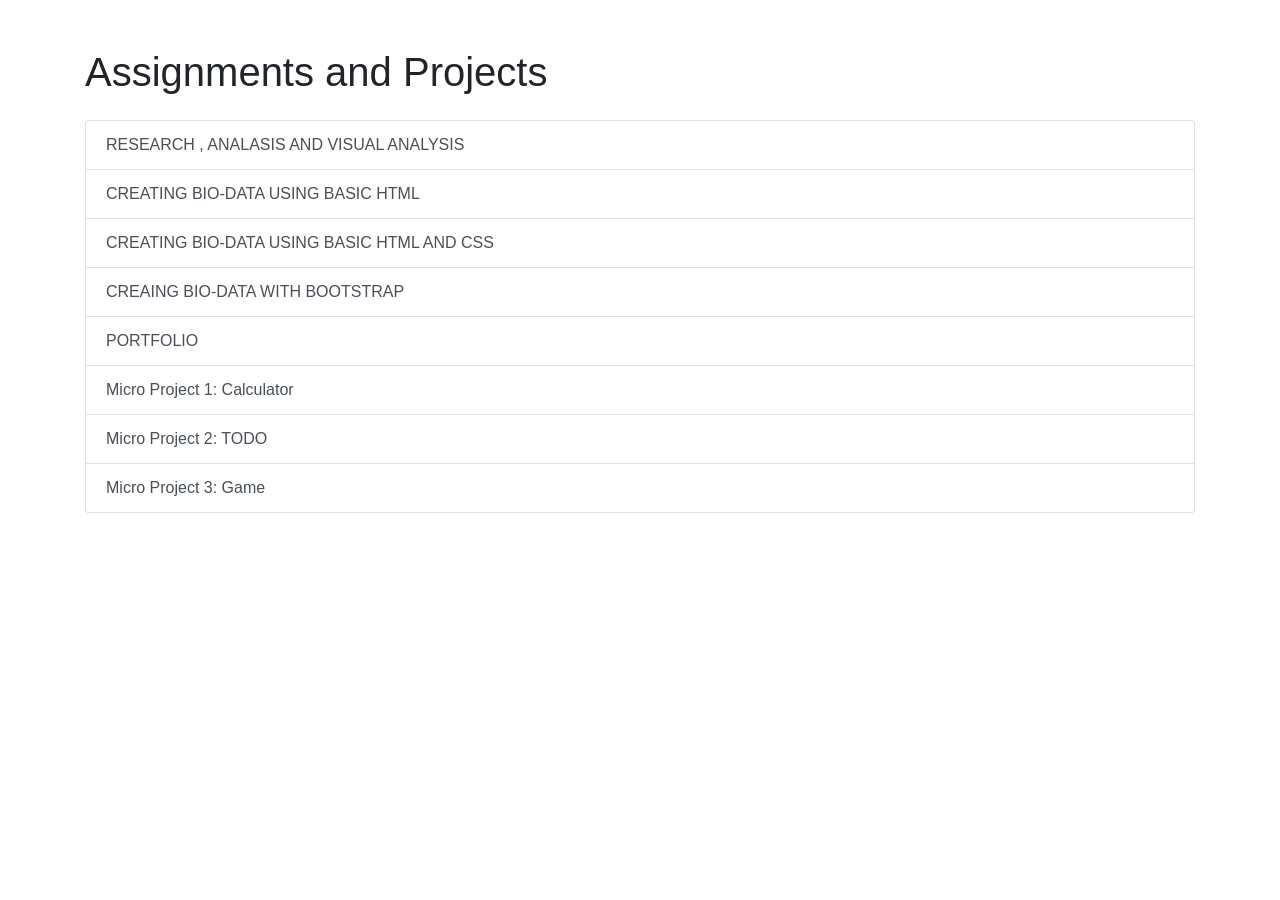
<file: index.html>
<!DOCTYPE html>
<html lang="en">

<head>
    <meta charset="UTF-8">
    <meta name="viewport" content="width=device-width, initial-scale=1.0">
    <title>Assignments and Projects</title>
    <!-- Bootstrap CSS -->
    <link href="https://stackpath.bootstrapcdn.com/bootstrap/4.5.2/css/bootstrap.min.css" rel="stylesheet">
</head>

<body>
    <div class="container mt-5">
        <h1>Assignments and Projects</h1>
        <div class="list-group mt-4">
            <!-- List each project -->
            <a href="A1/index.html" class="list-group-item list-group-item-action">RESEARCH , ANALASIS AND VISUAL ANALYSIS</a>
            <a href="A2/index.html" class="list-group-item list-group-item-action">CREATING BIO-DATA USING BASIC HTML</a>
            <a href="A3/index.html" class="list-group-item list-group-item-action">CREATING BIO-DATA USING BASIC HTML AND CSS</a>
            <a href="A4/index.html" class="list-group-item list-group-item-action">CREAING BIO-DATA WITH BOOTSTRAP</a>
            <a href="A5/index.html" class="list-group-item list-group-item-action">PORTFOLIO</a>
            <a href="A6/MICROPROJECT_1_CALCULATOR/index.html" class="list-group-item list-group-item-action">Micro
                Project 1: Calculator</a>
            <a href="A6/MICROPROJECT_2_TODO/index.html" class="list-group-item list-group-item-action">Micro Project 2:
                TODO</a>
            <a href="A6/MICROPROJECT_3_GAME/index.html" class="list-group-item list-group-item-action">Micro Project 3:
                Game</a>
        </div>
    </div>

    <!-- Bootstrap JS (optional, if needed) -->
    <script src="https://stackpath.bootstrapcdn.com/bootstrap/4.5.2/js/bootstrap.bundle.min.js"></script>
</body>

</html>
</file>
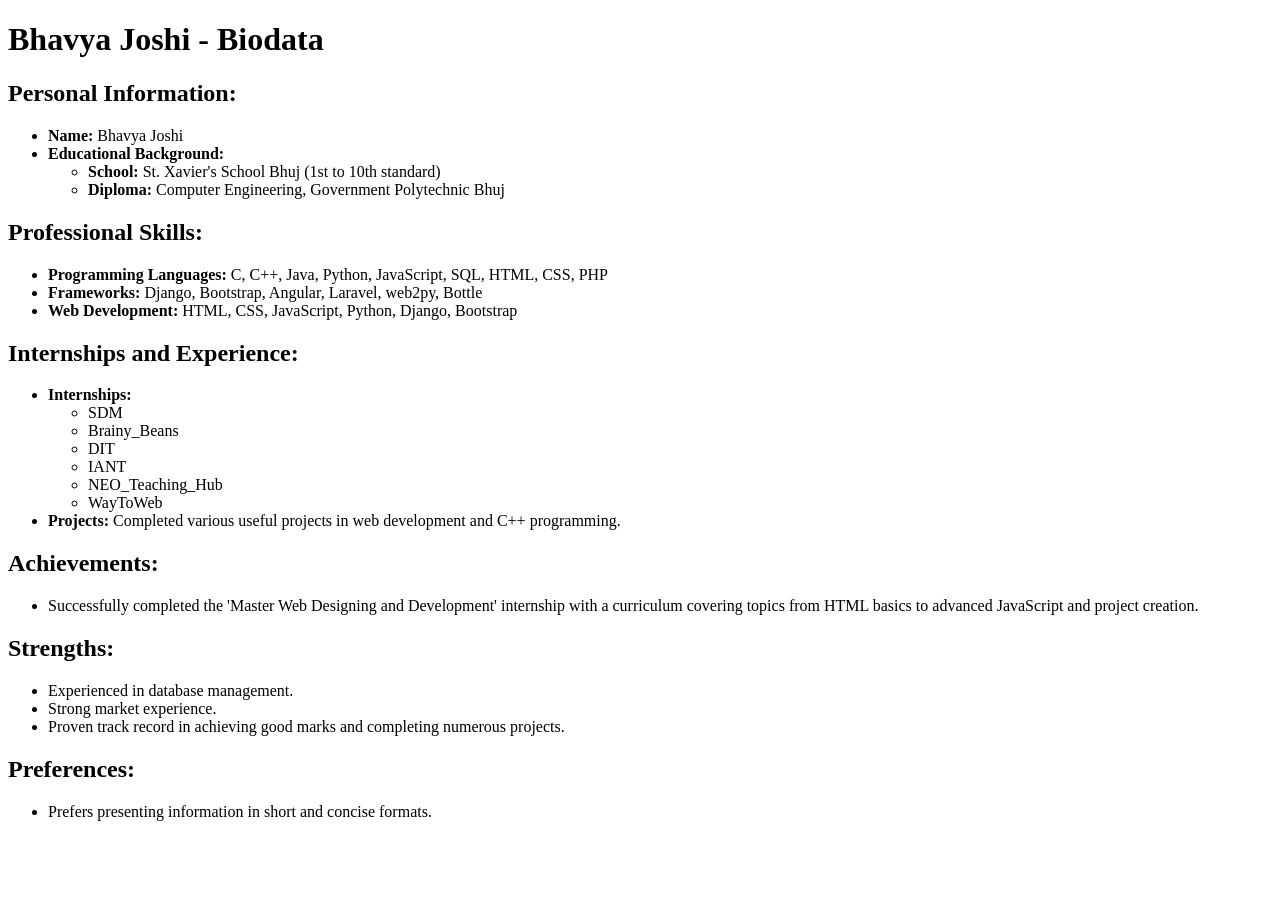
<file: A2/index.html>
<!DOCTYPE html>
<html lang="en">
<head>
    <meta charset="UTF-8">
    <meta name="viewport" content="width=device-width, initial-scale=1.0">
    <title>Bhavya Joshi - Biodata</title>
</head>
<body>
    <h1>Bhavya Joshi - Biodata</h1>
    
    <h2>Personal Information:</h2>
    <ul>
        <li><strong>Name:</strong> Bhavya Joshi</li>
        <li><strong>Educational Background:</strong></li>
        <ul>
            <li><strong>School:</strong> St. Xavier's School Bhuj (1st to 10th standard)</li>
            <li><strong>Diploma:</strong> Computer Engineering, Government Polytechnic Bhuj</li>
        </ul>
    </ul>
    
    <h2>Professional Skills:</h2>
    <ul>
        <li><strong>Programming Languages:</strong> C, C++, Java, Python, JavaScript, SQL, HTML, CSS, PHP</li>
        <li><strong>Frameworks:</strong> Django, Bootstrap, Angular, Laravel, web2py, Bottle</li>
        <li><strong>Web Development:</strong> HTML, CSS, JavaScript, Python, Django, Bootstrap</li>
    </ul>
    
    <h2>Internships and Experience:</h2>
    <ul>
        <li><strong>Internships:</strong></li>
        <ul>
            <li>SDM</li>
            <li>Brainy_Beans</li>
            <li>DIT</li>
            <li>IANT</li>
            <li>NEO_Teaching_Hub</li>
            <li>WayToWeb</li>
        </ul>
        <li><strong>Projects:</strong> Completed various useful projects in web development and C++ programming.</li>
    </ul>
    
    <h2>Achievements:</h2>
    <ul>
        <li>Successfully completed the 'Master Web Designing and Development' internship with a curriculum covering topics from HTML basics to advanced JavaScript and project creation.</li>
    </ul>
    
    <h2>Strengths:</h2>
    <ul>
        <li>Experienced in database management.</li>
        <li>Strong market experience.</li>
        <li>Proven track record in achieving good marks and completing numerous projects.</li>
    </ul>
    
    <h2>Preferences:</h2>
    <ul>
        <li>Prefers presenting information in short and concise formats.</li>
    </ul>
</body>
</html>
</file>
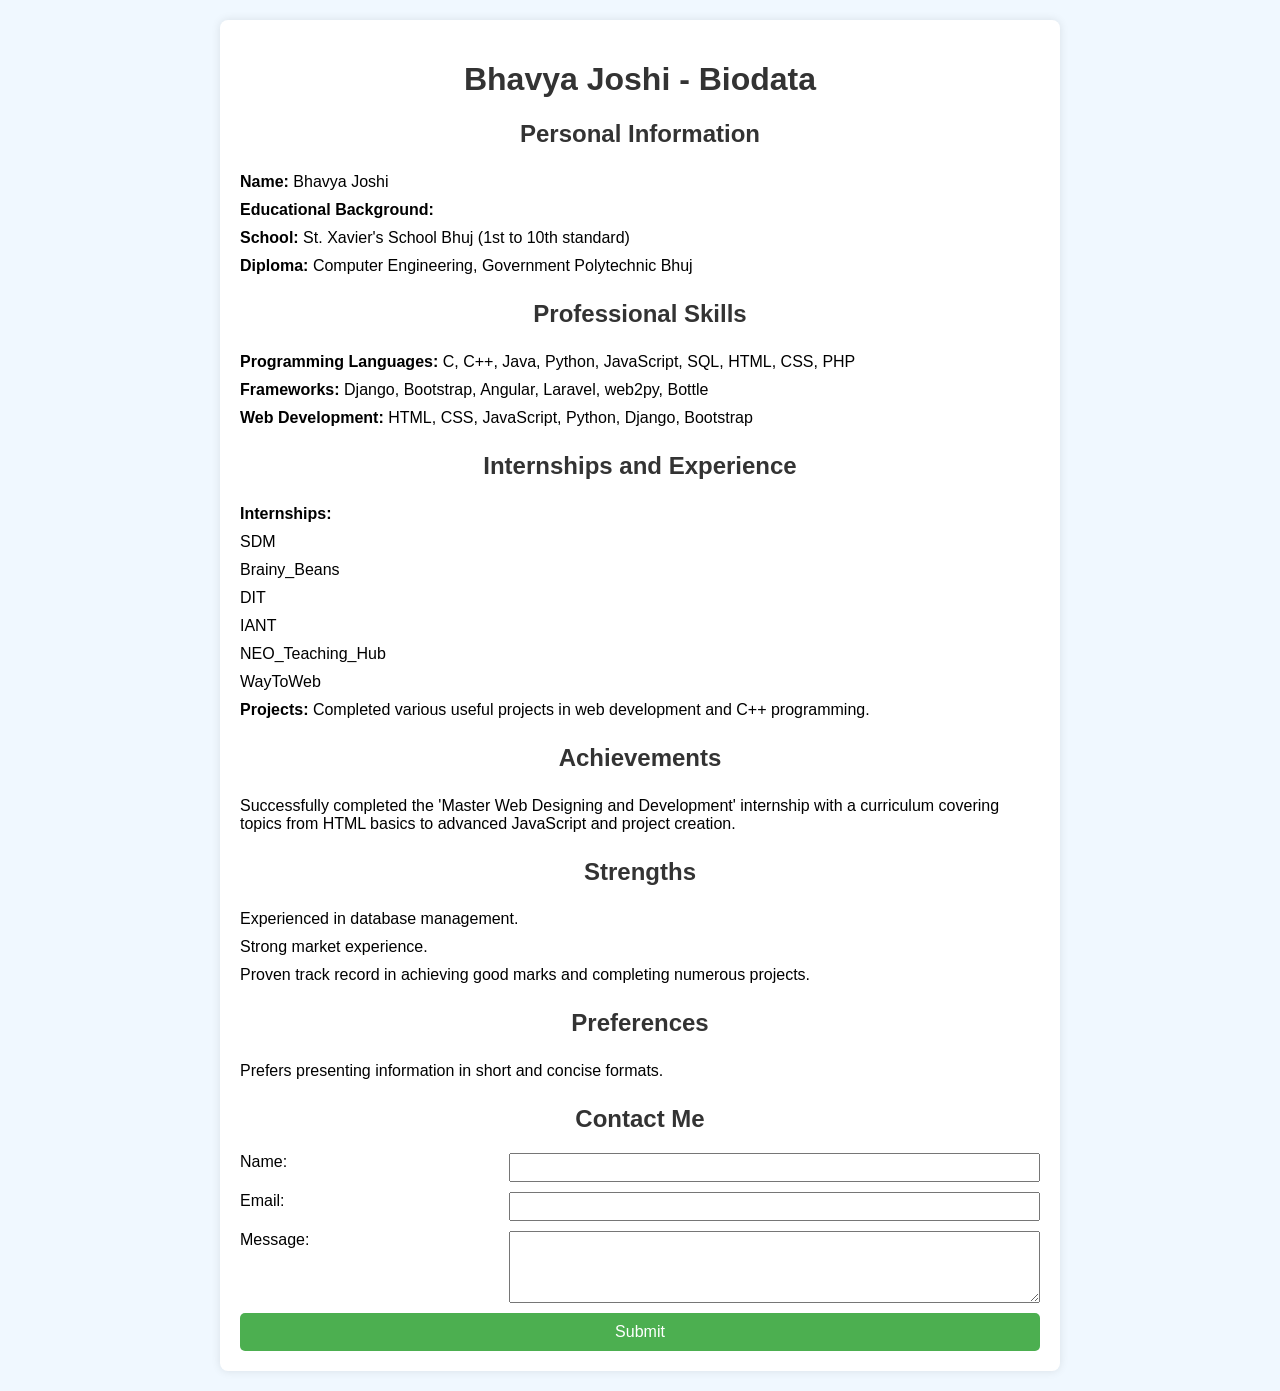
<file: A3/index.html>
<!DOCTYPE html>
<html lang="en">
<head>
    <meta charset="UTF-8">
    <meta name="viewport" content="width=device-width, initial-scale=1.0">
    <title>Bhavya Joshi - Biodata</title>
    <link rel="stylesheet" href="style.css">
</head>
<body>
    <div class="container">
        <h1>Bhavya Joshi - Biodata</h1>
        
        <div class="personal-info">
            <h2>Personal Information</h2>
            <ul>
                <li><strong>Name:</strong> Bhavya Joshi</li>
                <li><strong>Educational Background:</strong></li>
                <ul>
                    <li><strong>School:</strong> St. Xavier's School Bhuj (1st to 10th standard)</li>
                    <li><strong>Diploma:</strong> Computer Engineering, Government Polytechnic Bhuj</li>
                </ul>
            </ul>
        </div>
        
        <div class="skills">
            <h2>Professional Skills</h2>
            <ul>
                <li><strong>Programming Languages:</strong> C, C++, Java, Python, JavaScript, SQL, HTML, CSS, PHP</li>
                <li><strong>Frameworks:</strong> Django, Bootstrap, Angular, Laravel, web2py, Bottle</li>
                <li><strong>Web Development:</strong> HTML, CSS, JavaScript, Python, Django, Bootstrap</li>
            </ul>
        </div>
        
        <div class="experience">
            <h2>Internships and Experience</h2>
            <ul>
                <li><strong>Internships:</strong></li>
                <ul>
                    <li>SDM</li>
                    <li>Brainy_Beans</li>
                    <li>DIT</li>
                    <li>IANT</li>
                    <li>NEO_Teaching_Hub</li>
                    <li>WayToWeb</li>
                </ul>
                <li><strong>Projects:</strong> Completed various useful projects in web development and C++ programming.</li>
            </ul>
        </div>
        
        <div class="achievements">
            <h2>Achievements</h2>
            <ul>
                <li>Successfully completed the 'Master Web Designing and Development' internship with a curriculum covering topics from HTML basics to advanced JavaScript and project creation.</li>
            </ul>
        </div>
        
        <div class="strengths">
            <h2>Strengths</h2>
            <ul>
                <li>Experienced in database management.</li>
                <li>Strong market experience.</li>
                <li>Proven track record in achieving good marks and completing numerous projects.</li>
            </ul>
        </div>
        
        <div class="preferences">
            <h2>Preferences</h2>
            <ul>
                <li>Prefers presenting information in short and concise formats.</li>
            </ul>
        </div>
        
        <h2>Contact Me</h2>
        <form action="#" method="post">
            <div class="form-group">
                <label for="name">Name:</label>
                <input type="text" id="name" name="name">
            </div>
            <div class="form-group">
                <label for="email">Email:</label>
                <input type="email" id="email" name="email">
            </div>
            <div class="form-group">
                <label for="message">Message:</label>
                <textarea id="message" name="message" rows="4"></textarea>
            </div>
            <button type="submit">Submit</button>
        </form>
    </div>
</body>
</html>
</file>
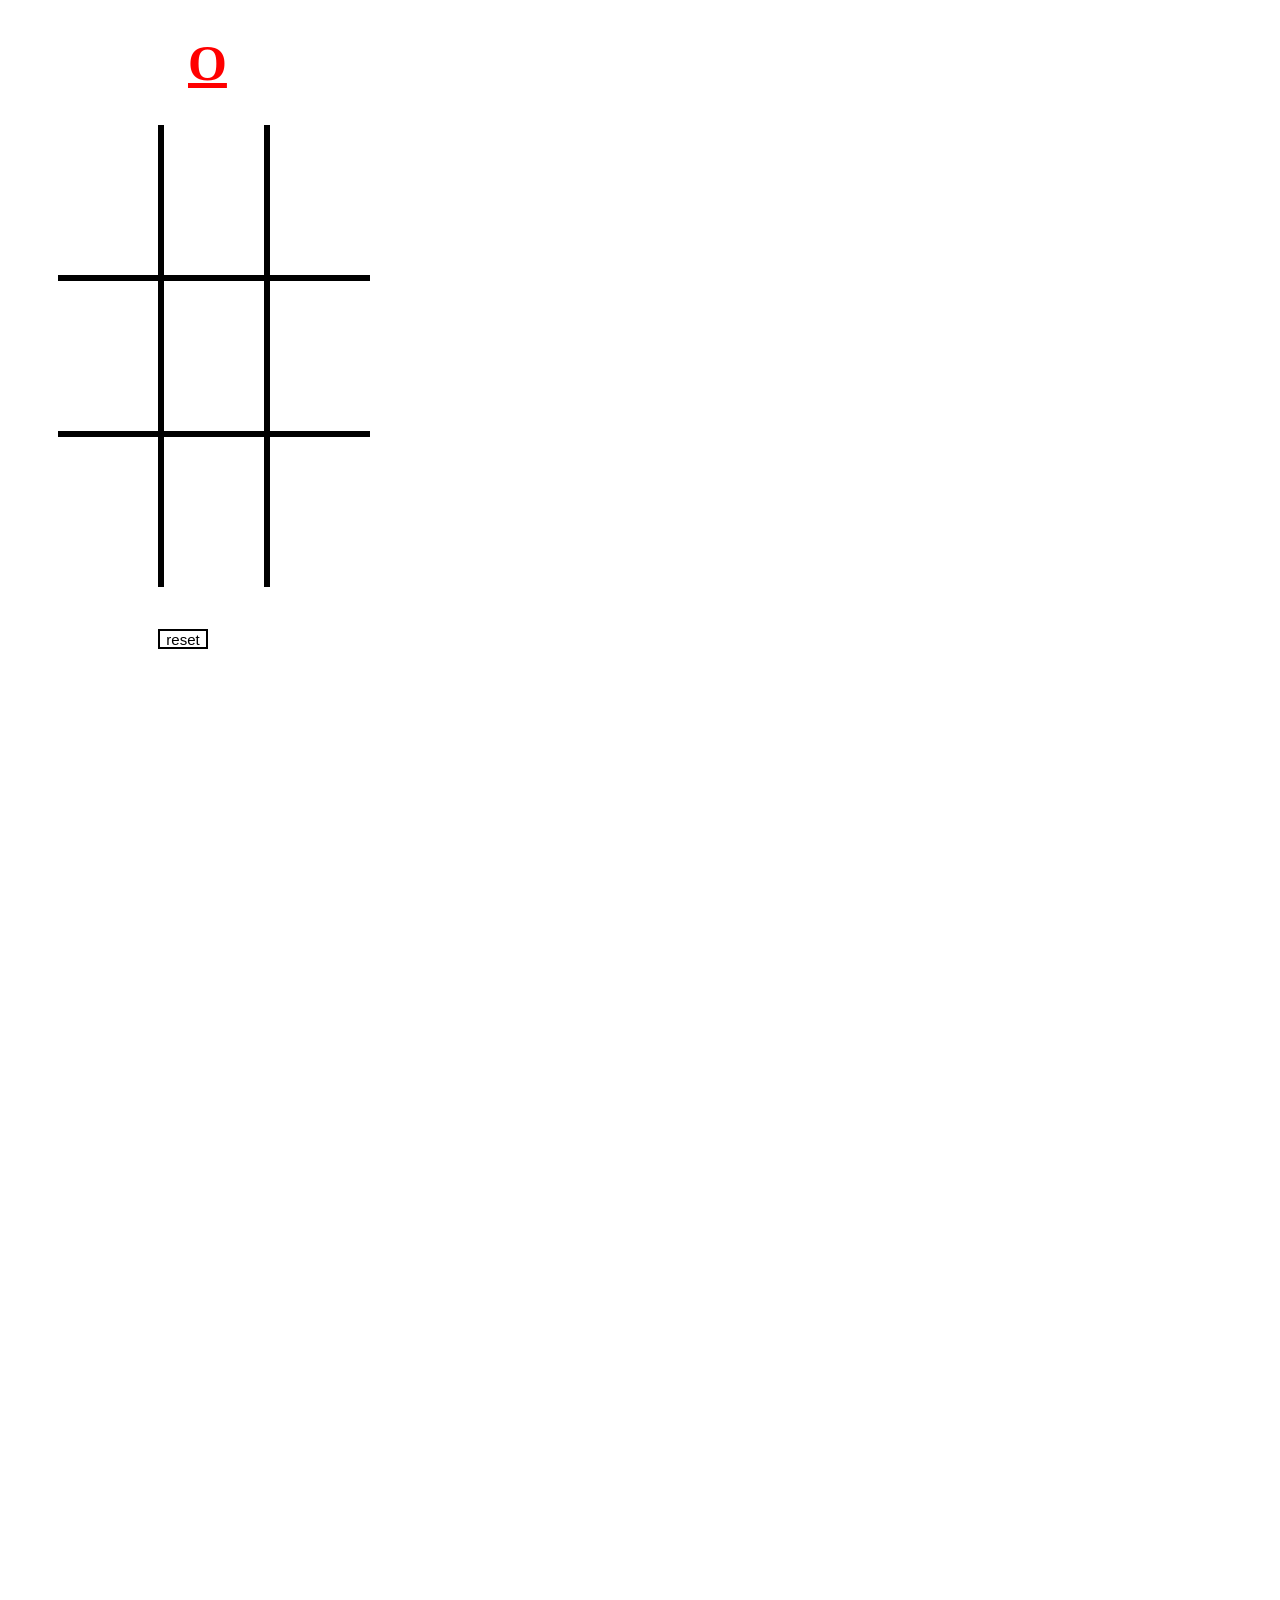
<file: A6/MICROPROJECT_3_GAME/index.html>
<!-- https://tic-tac-toe-game-bhavya.netlify.app/ -->
<!DOCTYPE html>
<html lang="en">
<head>
	<meta charset="UTF-8">
	<meta name="viewport" content="width=device-width, initial-scale=1.0">
	<title>Document</title>
	<!-- <link rel="stylesheet" type="text/css" href="calc.css"> -->
	<style>
		*{
    font-size: 50px;
}
		#main_div{
			margin-top: 20px;
			margin-left: 50px;
			display:grid;
			grid-template-columns: repeat(3,1fr);
			height: 300px;
			width: 300px;
		}
		#div1{
			height: 100px;
			width: 100px;
			border: solid;
			padding-top: 50px;
			text-align: center;
			border-top: 0px;
			border-left: 0px;
		}
		#div2{
			height: 100px;
			width: 100px;
			border: solid;
			padding-top: 50px;
			text-align: center;
			border-top: 0px;
		}
		#div3{
			height: 100px;
			width: 100px;
			border: solid;
			padding-top: 50px;
			text-align: center;
			border-top: 0px;
			border-right: 0px;
		}
		#div4{
			height: 100px;
			width: 100px;
			border: solid;
			padding-top: 50px;
			text-align: center;
			border-left: 0px;
		}
		#div5{
			height: 100px;
			width: 100px;
			border: solid;
			padding-top: 50px;
			text-align: center;
		}
		#div6{
			height: 100px;
			width: 100px;
			border: solid;
			padding-top: 50px;
			text-align: center;
			border-right: 0px;
		}
		#div7{
			height: 100px;
			width: 100px;
			border: solid;
			padding-top: 50px;
			text-align: center;
			border-bottom: 0px;
			border-left: 0px;
		}
		#div8{
			height: 100px;
			width: 100px;
			border: solid;
			padding-top: 50px;
			text-align: center;
			border-bottom: 0px;
		}
		#div9{
			height: 100px;
			width: 100px;
			border: solid;
			padding-top: 50px;
			text-align: center;
			border-bottom: 0px;
			border-right: 0px;
		}
		.color_blue{
			background-color: lightblue;
			border-radius: 50%;
		}
		.color_pink{
			background-color: lightpink;
			border-radius: 50%;
		}
		#color{
			height: 50px;
			width: 50px;
			border: 5px,solid;
			background-color: red;
			
		}
		button{
			padding: 0px;;
			height: 100px;
			width: 100px;
			background: transparent;
			border: none;
		}
		h1{
			margin-left: 180px;
			text-decoration: underline;
			color: red;
		}
		#Reset{
    border: 2px,solid,black;
    margin-left: 150px;
    margin-bottom: 960px;
    font-size: 15px;
    width: 50px;
    height: 20px;
}
	</style>
</head>
<body>
	<h1 id="heading">O</h1>
	<div id="main_div">
		    <div id="div1">
				<button id="button_1" onclick="move() ; div_1_move() ; show()"></button>
			</div>
		    <div id="div2">
				<button id="button_2" onclick="move() ; div_2_move() ; show()"></button>
			</div>
			<div id="div3">
				<button id="button_3" onclick="move() ; div_3_move() ; show()"></button>
			</div>
			<div id="div4">
				<button id="button_4" onclick="move() ; div_4_move() ; show()"></button>
			</div>
			<div id="div5">
				<button id="button_5" onclick="move() ; div_5_move() ; show()"></button>
			</div>
			<div id="div6">
				<button id="button_6" onclick="move() ; div_6_move() ; show()"></button>
			</div>
			<div id="div7">
				<button id="button_7" onclick="move() ; div_7_move() ; show()"></button>
			</div>
			<div id="div8">
				<button id="button_8" onclick="move() ; div_8_move() ; show()"></button>
			</div>
			<div id="div9">
				<button id="button_9" onclick="move() ; div_9_move() ; show()"></button>
			</div>
	</div><br><br><br>
	<button id="Reset" type="reset" onclick="location.reload(true)">reset</button>
	<!-- <script src="calc.js"></script> -->
	<script>
		let currentPlayer="X";
let div_1_value;
let div_2_value;
let div_3_value;
let div_4_value;
let div_5_value;
let div_6_value;
let div_7_value;
let div_8_value;
let div_9_value;
let count=0;
function move(){
    if(currentPlayer=="X"){
        heading.innerHTML=currentPlayer;
         currentPlayer="O";
     }else {
        heading.innerHTML=currentPlayer;
         currentPlayer="X";
     }
}
function div_1_move(){
    div_1_value=currentPlayer;
document.getElementById('button_1').innerHTML=currentPlayer;
	document.getElementById('button_1').disabled = true;
	 count=count+1;
}
function div_2_move(){
    div_2_value=currentPlayer;
    document.getElementById('button_2').innerHTML=currentPlayer;
	document.getElementById('button_2').disabled = true;
	 count=count+1;
    }
    function div_3_move(){
        div_3_value=currentPlayer;
        document.getElementById('button_3').innerHTML=currentPlayer;
	    document.getElementById('button_3').disabled = true;
	     count=count+1;
        }
        function div_4_move(){
            div_4_value=currentPlayer;
            document.getElementById('button_4').innerHTML=currentPlayer;
		document.getElementById('button_4').disabled = true;
		 count=count+1;
            }
            function div_5_move(){
                div_5_value=currentPlayer;
                document.getElementById('button_5').innerHTML=currentPlayer;
		    document.getElementById('button_5').disabled = true;
		     count=count+1;
                }
                function div_6_move(){
                    div_6_value=currentPlayer;
                    document.getElementById('button_6').innerHTML=currentPlayer;
			document.getElementById('button_6').disabled = true;
			 count=count+1;
                    }
                    function div_7_move(){
                        div_7_value=currentPlayer;
                        document.getElementById('button_7').innerHTML=currentPlayer;
			    document.getElementById('button_7').disabled = true;
			     count=count+1;
                        }
                        function div_8_move(){
                            div_8_value=currentPlayer;
                            document.getElementById('button_8').innerHTML=currentPlayer;
				document.getElementById('button_8').disabled = true;
				 count=count+1;
                            }
                            function div_9_move(){
                                div_9_value=currentPlayer;
                                document.getElementById('button_9').innerHTML=currentPlayer;
				    document.getElementById('button_9').disabled = true;
				     count=count+1;
                                }
function RED_color(){
    document.getElementById("color").style.backgroundColor="red";
}
function blue_color(){
    document.getElementById("color").style.backgroundColor="blue";
}
function show(){
    if(div_1_value==="O" && div_2_value==="O" && div_3_value==="O"){
       alert("O winngs");
    }else if(div_4_value==="O" && div_5_value==="O" && div_6_value==="O"){
        alert("O winngs");
    }else if(div_7_value==="O"&& div_8_value==="O"&& div_9_value==="O"){
        alert("O winngs");
    }else if(div_1_value==="O" && div_4_value=== "O" && div_7_value==="O"){
        alert("O winngs");
    }else if(div_2_value==="O"&& div_5_value==="O"&& div_8_value==="O"){
        alert("O winngs");
    }else if(div_3_value==="O" && div_6_value==="O"&& div_9_value==="O"){
        alert("O winngs");
    }else if(div_1_value==="O"&& div_5_value==="O"&& div_9_value==="O"){
        alert("O winngs");
    }else if(div_3_value==="O"&& div_5_value==="O"&& div_7_value==="O"){
        alert("O winngs");
    }else if(div_1_value==="X" && div_2_value==="X" && div_3_value==="X"){
        alert("X winngs");
     }else if(div_4_value==="X" && div_5_value==="X" && div_6_value==="X"){
         alert("X winngs");
     }else if(div_7_value==="X"&& div_8_value==="X"&& div_9_value==="X"){
         alert("X winngs");
     }else if(div_1_value==="X" && div_4_value=== "X" && div_7_value==="X"){
         alert("X winngs");
     }else if(div_2_value==="X"&& div_5_value==="X"&& div_8_value==="X"){
         alert("X winngs");
     }else if(div_3_value==="X" && div_6_value==="X"&& div_9_value==="X"){
         alert("X winngs");
     }else if(div_1_value==="X"&& div_5_value==="X"&& div_9_value==="X"){
         alert("X winngs");
     }else if(div_3_value==="X"&& div_5_value==="X"&& div_7_value==="X"){
         alert("X winngs");
     }else if(count ==9){
	    alert("Draw")
	}else{
    }
	
}
	</script>
</body>
</html>
</file>
<file: A3/style.css>
body {
    font-family: Arial, sans-serif;
    background-color: #f0f8ff;
    margin: 0;
    padding: 20px;
}
.container {
    max-width: 800px;
    margin: 0 auto;
    background-color: #fff;
    padding: 20px;
    box-shadow: 0 0 10px rgba(0, 0, 0, 0.1);
    border-radius: 8px;
}
h1, h2 {
    text-align: center;
    color: #333;
}
ul {
    list-style-type: none;
    padding: 0;
}
li {
    padding: 5px 0;
}
.personal-info, .skills, .experience, .achievements, .strengths, .preferences {
    margin-bottom: 20px;
}
.form-group {
    display: flex;
    justify-content: space-between;
    margin-bottom: 10px;
}
.form-group label {
    flex: 1;
    padding-right: 10px;
}
.form-group input {
    flex: 2;
    padding: 5px;
}
.form-group textarea {
    flex: 2;
    padding: 5px;
}
button {
    display: block;
    width: 100%;
    padding: 10px;
    background-color: #4CAF50;
    color: white;
    border: none;
    border-radius: 5px;
    cursor: pointer;
    font-size: 16px;
}
button:hover {
    background-color: #45a049;
}
</file>
